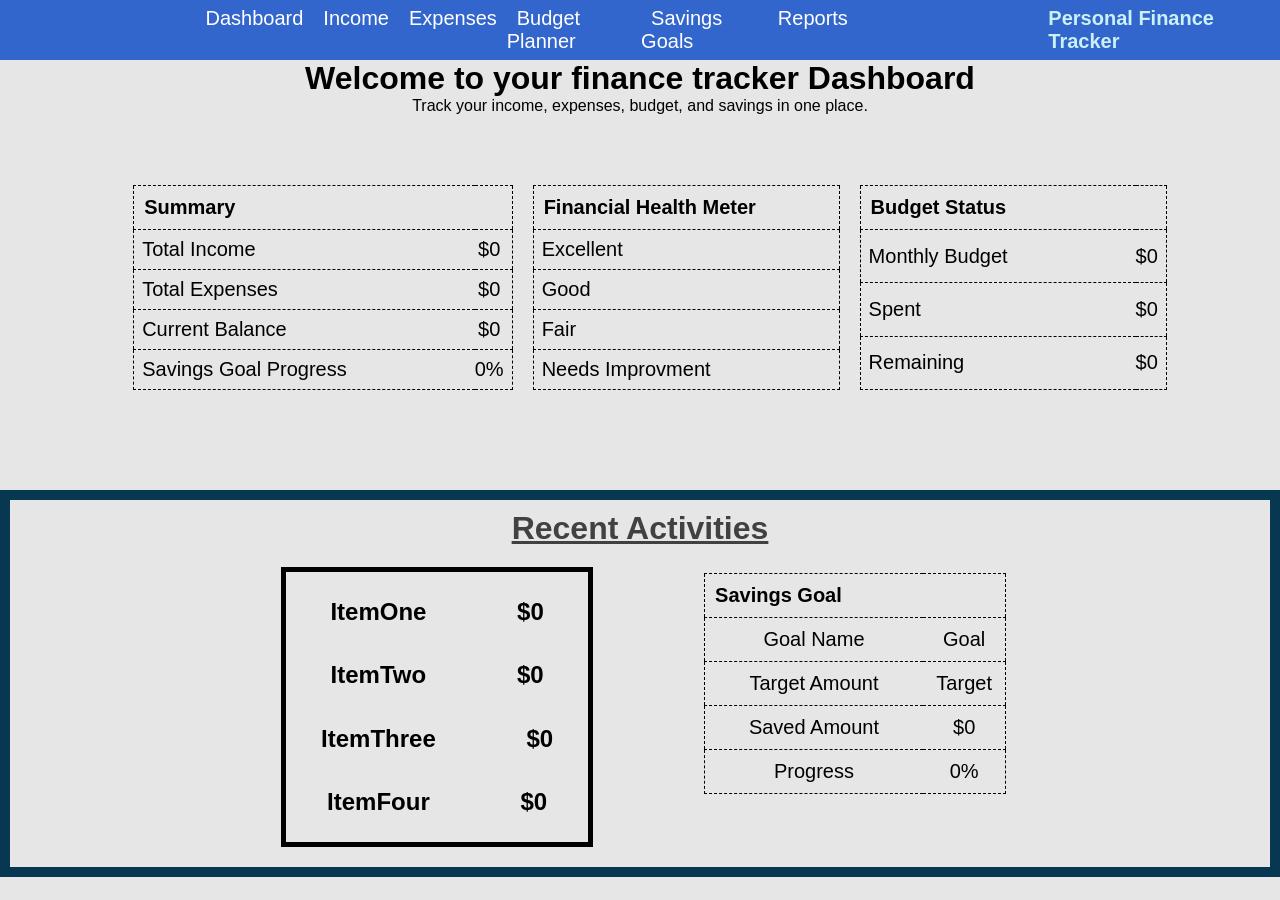
<file: index.html>
<!DOCTYPE html>
<html lang="en">
<head>
    <meta charset="UTF-8">
    <meta name="viewport" content="width=device-width, initial-scale=1.0">
    <title>Dashboard | Personal Finance tracker</title>
    <link rel="stylesheet" href="style.css">
</head>
<body>
    <script src="script.js" defer></script>
    <div class="navMenu">
        <ul>
            <li class="text"><a href="index.html">Dashboard</a></li>
            <li class="text"><a href="/assects/pages/income.html">Income</a></li>
            <li class="text"><a href="/assects/pages/expenses.html">Expenses</a></li>
            <li class="text"><a href="/assects/pages/budgetPlanner.html">Budget Planner</a></li>
            <li class="text"><a href="/assects/pages/savingsGoals.html">Savings Goals</a></li>
            <li class="text"><a href="/assects/pages/reports.html">Reports</a></li>
        </ul>
        <span class="navTitle">Personal Finance Tracker</span>
    </div>
    <div class="intro">
        <h1 class="title">Welcome to your finance tracker Dashboard</h1>
        <p class="pageInfo">Track your income, expenses, budget, and savings in one place.</p>
    </div>
    <div class="rowOne">
        <table class="summaryCard card">
            <thead>
                <th>Summary</th>
            </thead>
            <tbody>
                <tr>
                    <td class="summaryName itemName">Total Income</td>
                    <td class="value totalIncome" id="totalIncomeValue">$0</td>
                </tr>
                <tr>
                    <td class="summaryName itemName">Total Expenses</td>
                    <td class="value totalExpenses" id="expensesValue">$0</td>
                </tr>
                <tr>
                    <td class="summaryName itemName">Current Balance</td>
                    <td class="value currentBalance" id="balanceValue">$0</td>
                </tr>
                <tr>
                    <td class="summaryName itemName">Savings Goal Progress</td>
                    <td class="value savingsGoalProgress" id="goalValue">0%</td >
                </tr>
            </tbody>
        </table>
        <table class="healthMeterCard card">
            <thead>
                <th>Financial Health Meter</th>
            </thead>
            <tbody>
                <tr id="excellenthealth" class="excellentHealth">
                    <td class="healthName itemName">Excellent</td>
                </tr>
                <tr id="goodHealth" class="goodHealth">
                    <td class="healthName itemName">Good</td>
                </tr>
                <tr id="fairHealth" class="fairHealth">
                    <td class="healthName itemName">Fair</td>
                </tr>
                <tr id="badHealth" class="badHealth">
                    <td class="healthName itemName">Needs Improvment</td>
                </tr>
            </tbody>
        </table>
        <table class="budgetCard card">
            <thead>
                <th>Budget Status</th>
            </thead>
            <tbody>
                <tr>
                    <td class="itemName statusName">Monthly Budget</td>
                    <td class="value monthlyBudgetValue" id="monthlyBudget">$0</td>
                </tr>
                <tr>
                    <td class="itemName spentName">Spent</td>
                    <td class="value spentValue" id="spentValue">$0</td>
                </tr>
                <tr>
                    <td class="itemName remainingName">Remaining</td>
                    <td class="value remainingValue" id="remainingValue">$0</td>
                </tr>
            </tbody>
        </table>
    </div>
    <div class="rowTwo">
        <div class="activityTitle"><h2>Recent Activities</h2></div>
        <div class="activityBottomBoxes">
            <div class="activityBBOne">
                <div class="activities">
                    <b><span class="activityItem" id="activityOne">ItemOne</span><span id="activityOneValue">$0</span></b>
                    <b><span class="activityItem" id="activityTwo">ItemTwo</span><span id="activityTwoValue">$0</span></b>
                    <b><span class="activityItem" id="activityThree">ItemThree</span><span id="activityThreeValue">$0</span></b>
                    <b><span class="activityItem" id="activityFour">ItemFour</span><span id="activityFourValue">$0</span></b>
                </div>
            </div>
            <div class="activityBBTwo">
                <table class="savingsGoalCard card">
                    <thead>
                        <th>Savings Goal</th>
                    </thead>
                    <tbody>
                        <tr>
                            <td>Goal Name</td>
                            <td id="goalName">Goal</td>
                        </tr>
                        <tr>
                            <td>Target Amount</td>
                            <td id="targetValue">Target</td>
                        </tr>
                        <tr>
                            <td>Saved Amount</td>
                            <td id="savedValue">$0</td>
                        </tr>
                        <tr>
                            <td>Progress</td>
                            <td id="goalProgressValue">0%</td>
                        </tr>
                    </tbody>
                </table>
            </div>
        </div>
    </div>
</body>
</html>
</file>
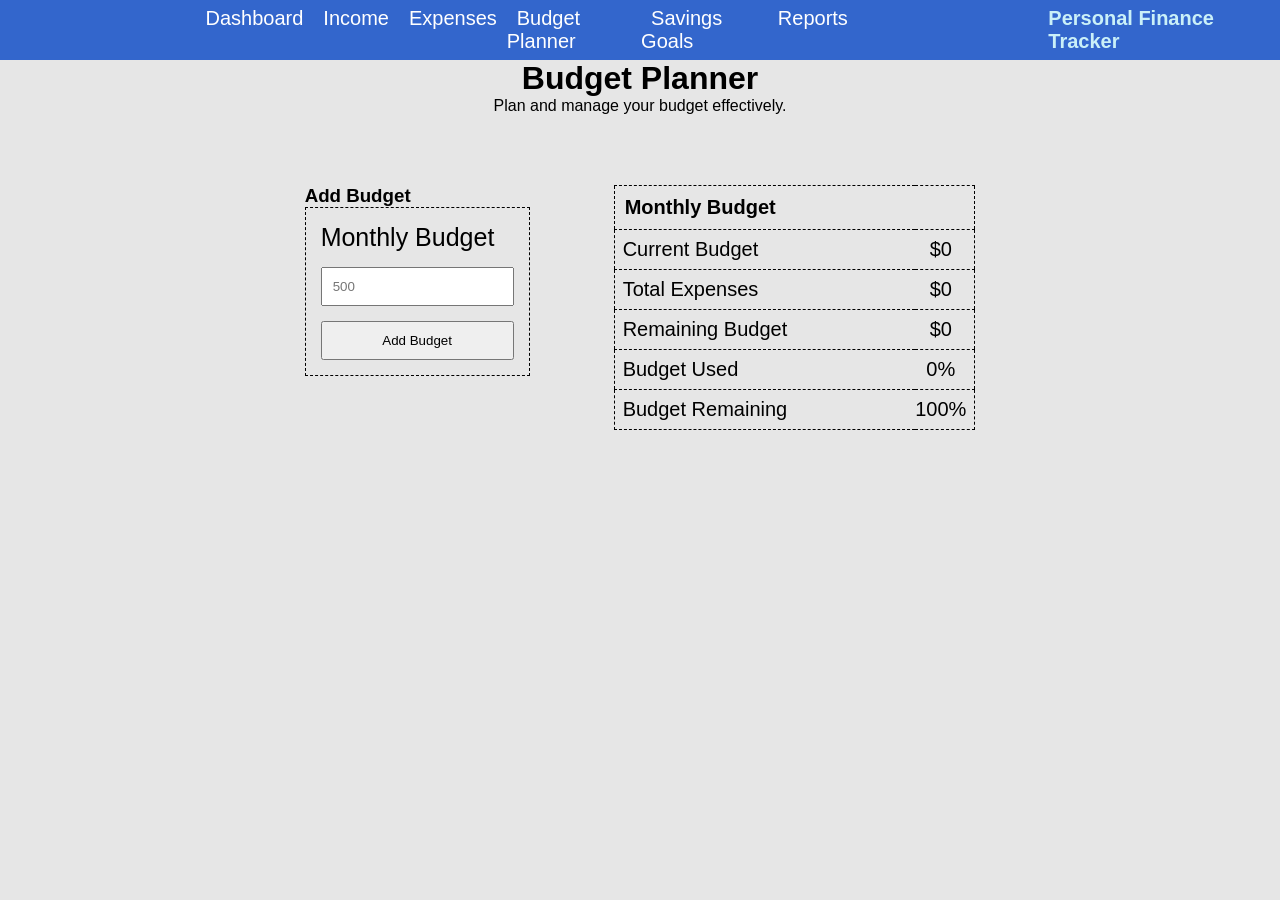
<file: assects/pages/budgetPlanner.html>
<!DOCTYPE html>
<html lang="en">
<head>
    <meta charset="UTF-8">
    <meta name="viewport" content="width=device-width, initial-scale=1.0">
    <title>Planner | Personal Finance tracker</title>
    <link rel="stylesheet" href="/style.css">
</head>
<body>
    <script src="/script.js"></script>
        <div class="navMenu">
        <ul>
            <li class="text"><a href="/index.html">Dashboard</a></li>
            <li class="text"><a href="/assects/pages/income.html">Income</a></li>
            <li class="text"><a href="/assects/pages/expenses.html">Expenses</a></li>
            <li class="text"><a href="/assects/pages/budgetPlanner.html">Budget Planner</a></li>
            <li class="text"><a href="/assects/pages/savingsGoals.html">Savings Goals</a></li>
            <li class="text"><a href="/assects/pages/reports.html">Reports</a></li>
        </ul>
        <span class="navTitle">Personal Finance Tracker</span>
    </div>
    <div class="intro">
        <h1 class="title">Budget Planner</h1>
        <p class="pageInfo">Plan and manage your budget effectively.</p>
    </div>
    <div class="incomeRowOne rowOne">
        <div class="addIncomeBox">
            <div class="addIncomeTitle">
                <h3>Add Budget</h3>
            </div>
            <div class="incomeInputs incomeTopBox">
                <form id="budgetForm" class="inputForm" action="#">
                    <label for="amount">Monthly Budget</label>
                    <input type="number" name="Monthly Budget" id="budgetAmountInput" placeholder="500" required>
                    <input type="submit" value="Add Budget">
                </form>
            </div>
        </div>
        <div class="totalIncome incomeTopBox">
            <table class="incomeSummaryCard card">
                <thead>
                    <th>Monthly Budget</th>
                </thead>
                <tbody>
                    <tr>
                        <td class="summaryName itemName">Current Budget</td>
                        <td id="currentBudgetValueSummary" class="value">$0</td>
                    </tr>
                    <tr>
                        <td class="summaryName itemName">Total Expenses</td>
                        <td id="totalExpensesSummary" class="value">$0</td>
                    </tr>
                    <tr>
                        <td class="summaryName itemName">Remaining Budget</td>
                        <td id="remainingBudget" class="value">$0</td>
                    </tr>
                    <tr>
                        <td class="summaryName itemName">Budget Used</td>
                        <td id="budgetUsedValue" class="value">0%</td>
                    </tr>
                    <tr>
                        <td class="summaryName itemName">Budget Remaining</td>
                        <td id="remainingBudgetValue" class="value">100%</td>
                    </tr>
                </tbody>
            </table>
        </div>
    </div>
</body>
</html>
</file>
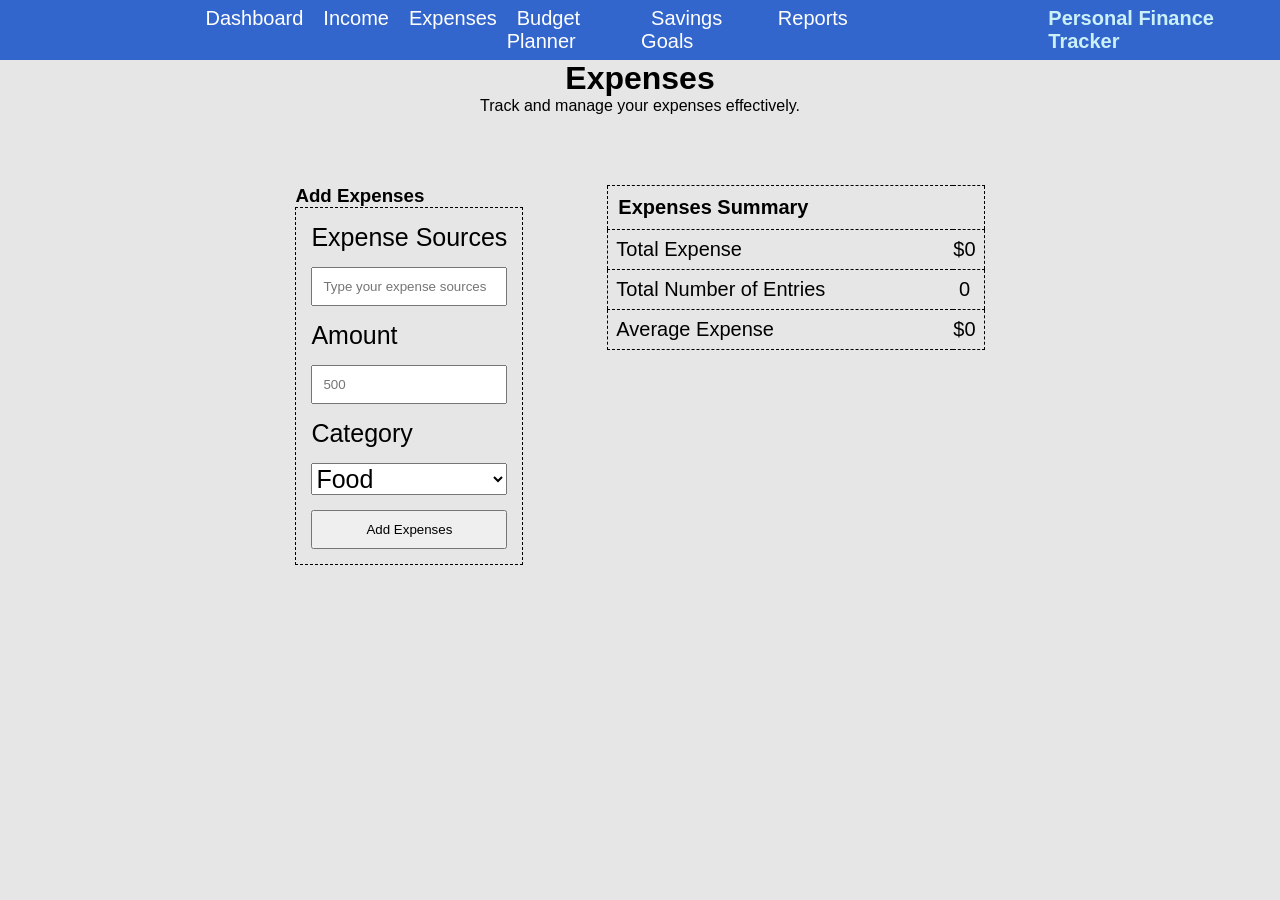
<file: assects/pages/expenses.html>
<!DOCTYPE html>
<html lang="en">
<head>
    <meta charset="UTF-8">
    <meta name="viewport" content="width=device-width, initial-scale=1.0">
    <title>Expenses | Personal Finance tracker</title>
    <link rel="stylesheet" href="/style.css">
</head>
<body>
    <script src="/script.js"></script>
        <div class="navMenu">
        <ul>
            <li class="text"><a href="/index.html">Dashboard</a></li>
            <li class="text"><a href="/assects/pages/income.html">Income</a></li>
            <li class="text"><a href="/assects/pages/expenses.html">Expenses</a></li>
            <li class="text"><a href="/assects/pages/budgetPlanner.html">Budget Planner</a></li>
            <li class="text"><a href="/assects/pages/savingsGoals.html">Savings Goals</a></li>
            <li class="text"><a href="/assects/pages/reports.html">Reports</a></li>
        </ul>
        <span class="navTitle">Personal Finance Tracker</span>
    </div>
    <div class="intro">
        <h1 class="title">Expenses</h1>
        <p class="pageInfo">Track and manage your expenses effectively.</p>
    </div>
        <div class="incomeRowOne rowOne">
        <div class="addIncomeBox">
            <div class="addIncomeTitle">
                <h3>Add Expenses</h3>
            </div>
            <div class="incomeInputs incomeTopBox">
                <form id="expenseForm" class="inputForm" action="#">
                    <label for="incomeSource">Expense Sources</label>
                    <input type="text" name="incomeSource" id="expenseSource" placeholder="Type your expense sources" required>
                    <label for="amount">Amount</label>
                    <input type="number" name="amount" id="expenseAmountInput" placeholder="500" required>
                    <label for="category">Category</label>
                    <select name="category" id="expenseCategoryInput" required>
                        <option value="food">Food</option>
                        <option value="transportation">Transportation</option>
                        <option value="entertainment">Entertainment</option>
                        <option value="shopping">Shopping</option>
                        <option value="education">Education</option>
                        <option value="other">Other</option>
                    </select>
                    <input type="submit" value="Add Expenses">
                </form>
            </div>
        </div>
        <div class="totalIncome incomeTopBox">
            <table class="incomeSummaryCard card">
                <thead>
                    <th>Expenses Summary</th>
                </thead>
                <tbody>
                    <tr>
                        <td class="summaryName itemName">Total Expense</td>
                        <td id="incomeValueOne" class="value">$0</td>
                    </tr>
                    <tr>
                        <td class="summaryName itemName">Total Number of Entries</td>
                        <td id="incomeEntrySummary" class="value">0</td>
                    </tr>
                    <tr>
                        <td class="summaryName itemName">Average Expense</td>
                        <td id="largestIncomeSummary" class="value">$0</td>
                    </tr>
                </tbody>
            </table>
        </div>
    </div>
</body>
</html>
</file>
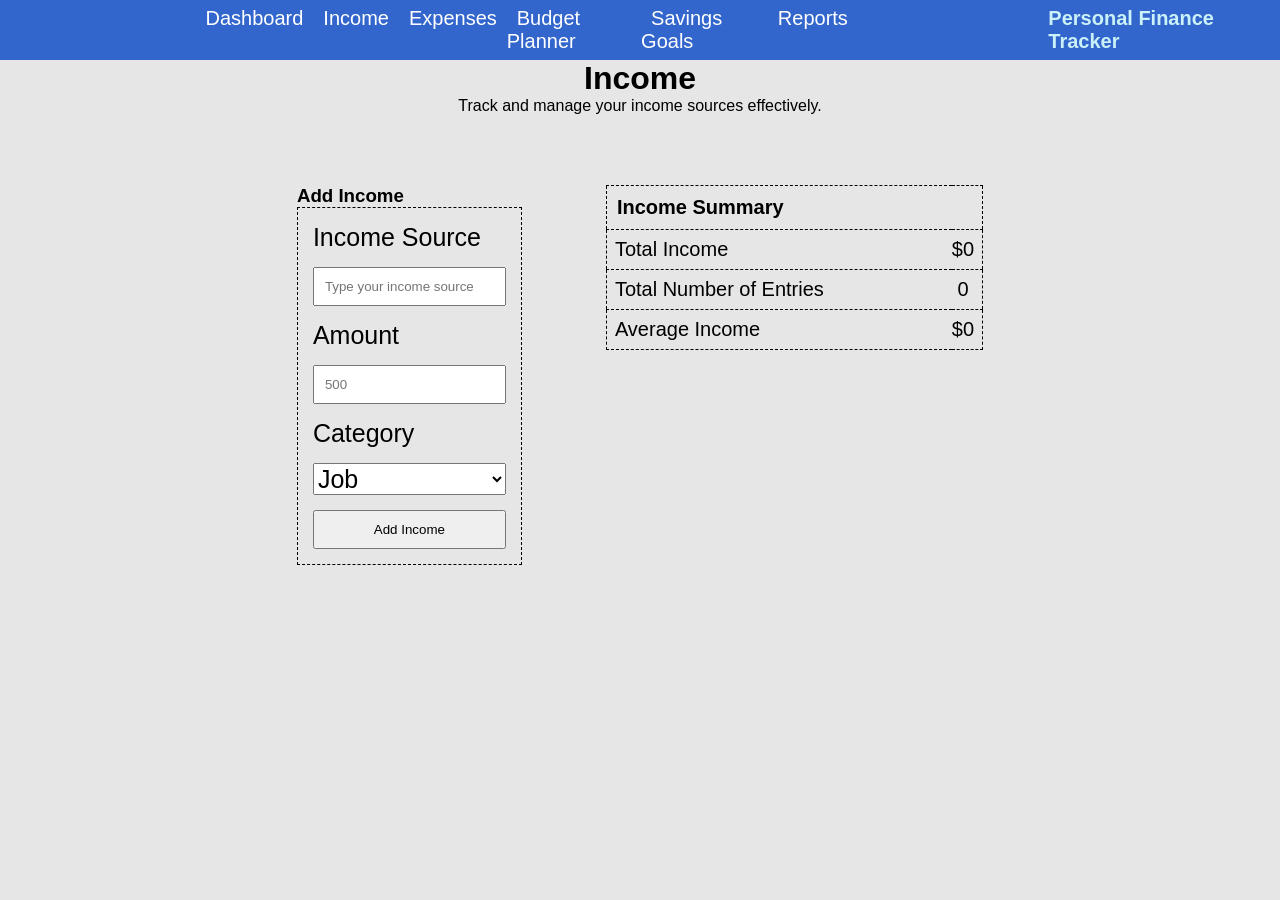
<file: assects/pages/income.html>
<!DOCTYPE html>
<html lang="en">
<head>
    <meta charset="UTF-8">
    <meta name="viewport" content="width=device-width, initial-scale=1.0">
    <title>Income | Personal Finance tracker</title>
    <link rel="stylesheet" href="/style.css">
</head>
<body>
    <script src="/script.js" defer></script>
        <div class="navMenu">
        <ul>
            <li class="text"><a href="/index.html">Dashboard</a></li>
            <li class="text"><a href="/assects/pages/income.html">Income</a></li>
            <li class="text"><a href="/assects/pages/expenses.html">Expenses</a></li>
            <li class="text"><a href="/assects/pages/budgetPlanner.html">Budget Planner</a></li>
            <li class="text"><a href="/assects/pages/savingsGoals.html">Savings Goals</a></li>
            <li class="text"><a href="/assects/pages/reports.html">Reports</a></li>
        </ul>
        <span class="navTitle">Personal Finance Tracker</span>
    </div>
    <div class="intro">
        <h1 class="title">Income</h1>
        <p class="pageInfo">Track and manage your income sources effectively.</p>
    </div>
    <div class="incomeRowOne rowOne">
        <div class="addIncomeBox">
            <div class="addIncomeTitle">
                <h3>Add Income</h3>
            </div>
            <div class="incomeInputs incomeTopBox">
                <form id="incomeForm" class="inputForm" action="#">
                    <label for="incomeSource">Income Source</label>
                    <input type="text" name="incomeSource" id="incomeSource" placeholder="Type your income source" required>
                    <label for="amount">Amount</label>
                    <input type="number" name="amount" id="incomeAmountInput" placeholder="500" required>
                    <label for="category">Category</label>
                    <select name="category" id="incomeCategoryInput" required>
                        <option value="job">Job</option>
                        <option value="gift">Gift</option>
                        <option value="sideHustle">Side Hustle</option>
                        <option value="allowance">Allowance</option>
                        <option value="other">Other</option>
                    </select>
                    <input type="submit" id="incomeSubmit" value="Add Income">
                </form>
            </div>
        </div>
        <div class="totalIncome incomeTopBox">
            <table class="incomeSummaryCard card">
                <thead>
                    <th>Income Summary</th>
                </thead>
                <tbody>
                    <tr>
                        <td class="summaryName itemName">Total Income</td>
                        <td id="incomeValueOne" class="value">$0</td>
                    </tr>
                    <tr>
                        <td class="summaryName itemName">Total Number of Entries</td>
                        <td id="incomeEntrySummary" class="value">0</td>
                    </tr>
                    <tr>
                        <td class="summaryName itemName">Average Income</td>
                        <td id="largestIncomeSummary" class="value">$0</td>
                    </tr>
                </tbody>
            </table>
        </div>
    </div>
</body>
</html>
</file>
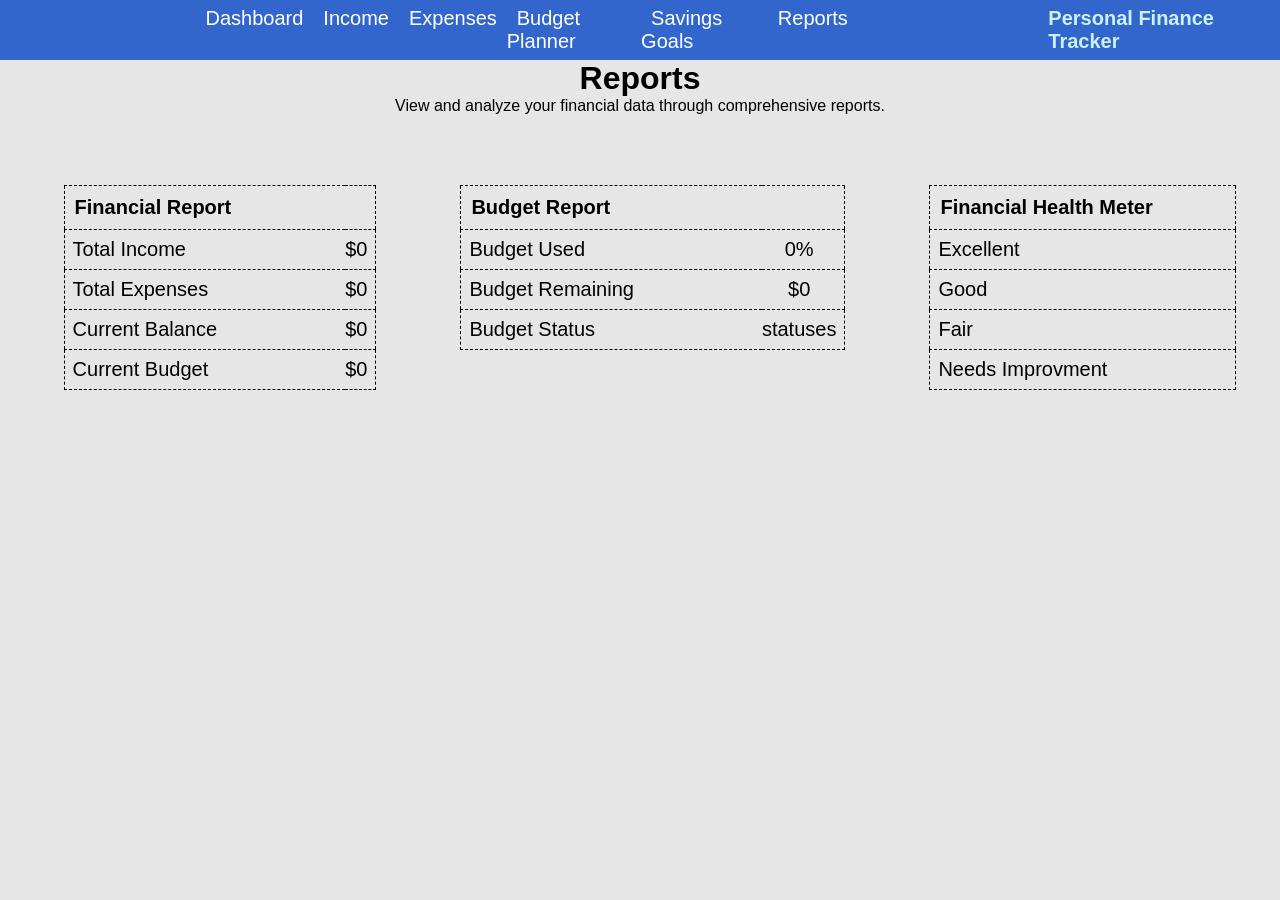
<file: assects/pages/reports.html>
<!DOCTYPE html>
<html lang="en">
<head>
    <meta charset="UTF-8">
    <meta name="viewport" content="width=device-width, initial-scale=1.0">
    <title>Reports | Personal Finance tracker</title>
    <link rel="stylesheet" href="/style.css">
</head>
<body>
    <script src="/script.js"></script>
        <div class="navMenu">
        <ul>
            <li class="text"><a href="/index.html">Dashboard</a></li>
            <li class="text"><a href="/assects/pages/income.html">Income</a></li>
            <li class="text"><a href="/assects/pages/expenses.html">Expenses</a></li>
            <li class="text"><a href="/assects/pages/budgetPlanner.html">Budget Planner</a></li>
            <li class="text"><a href="/assects/pages/savingsGoals.html">Savings Goals</a></li>
            <li class="text"><a href="/assects/pages/reports.html">Reports</a></li>
        </ul>
        <span class="navTitle">Personal Finance Tracker</span>
    </div>
    <div class="intro">
        <h1 class="title">Reports</h1>
        <p class="pageInfo">View and analyze your financial data through comprehensive reports.</p>
    </div>
    <div class="incomeRowOne rowOne">
        <div class="totalIncome incomeTopBox">
            <table class="incomeSummaryCard card">
                <thead>
                    <th>Financial Report</th>
                </thead>
                <tbody>
                    <tr>
                        <td class="summaryName itemName">Total Income</td>
                        <td id="totalIncomeSummary" class="value">$0</td>
                    </tr>
                    <tr>
                        <td class="summaryName itemName">Total Expenses</td>
                        <td id="totalExpenseSummary" class="value">$0</td>
                    </tr>
                    <tr>
                        <td class="summaryName itemName">Current Balance</td>
                        <td id="currentBalanceSummary" class="value">$0</td>
                    </tr>
                    <tr>
                        <td class="summaryName itemName">Current Budget</td>
                        <td id="currentBudgetSummary" class="value">$0</td>
                    </tr>
                </tbody>
            </table>
        </div>
        <div class="totalIncome incomeTopBox">
            <table class="incomeSummaryCard card">
                <thead>
                    <th>Budget Report</th>
                </thead>
                <tbody>
                    <tr>
                        <td class="summaryName itemName">Budget Used</td>
                        <td id="budgetUsedPercentage" class="value">0%</td>
                    </tr>
                    <tr>
                        <td class="summaryName itemName">Budget Remaining</td>
                        <td id="remainingBudgetPercentage" class="value">$0</td>
                    </tr>
                    <tr>
                        <td class="summaryName itemName">Budget Status</td>
                        <td id="currentBudgetSummary" class="value">statuses</td>
                    </tr>
                </tbody>
            </table>
        </div>
        <div class="totalIncome incomeTopBox">
            <table class="healthMeterCard card">
                <thead>
                    <th>Financial Health Meter</th>
                </thead>
                <tbody>
                    <tr id="excellenthealth">
                        <td class="healthName itemName">Excellent</td>
                    </tr>
                    <tr id="goodHealth">
                        <td class="healthName itemName">Good</td>
                    </tr>
                    <tr id="fairHealth">
                        <td class="healthName itemName">Fair</td>
                    </tr>
                    <tr id="badHealth">
                        <td class="healthName itemName">Needs Improvment</td>
                    </tr>
            </tbody>
            </table>
        </div>
    </div>
</body>
</html>
</file>
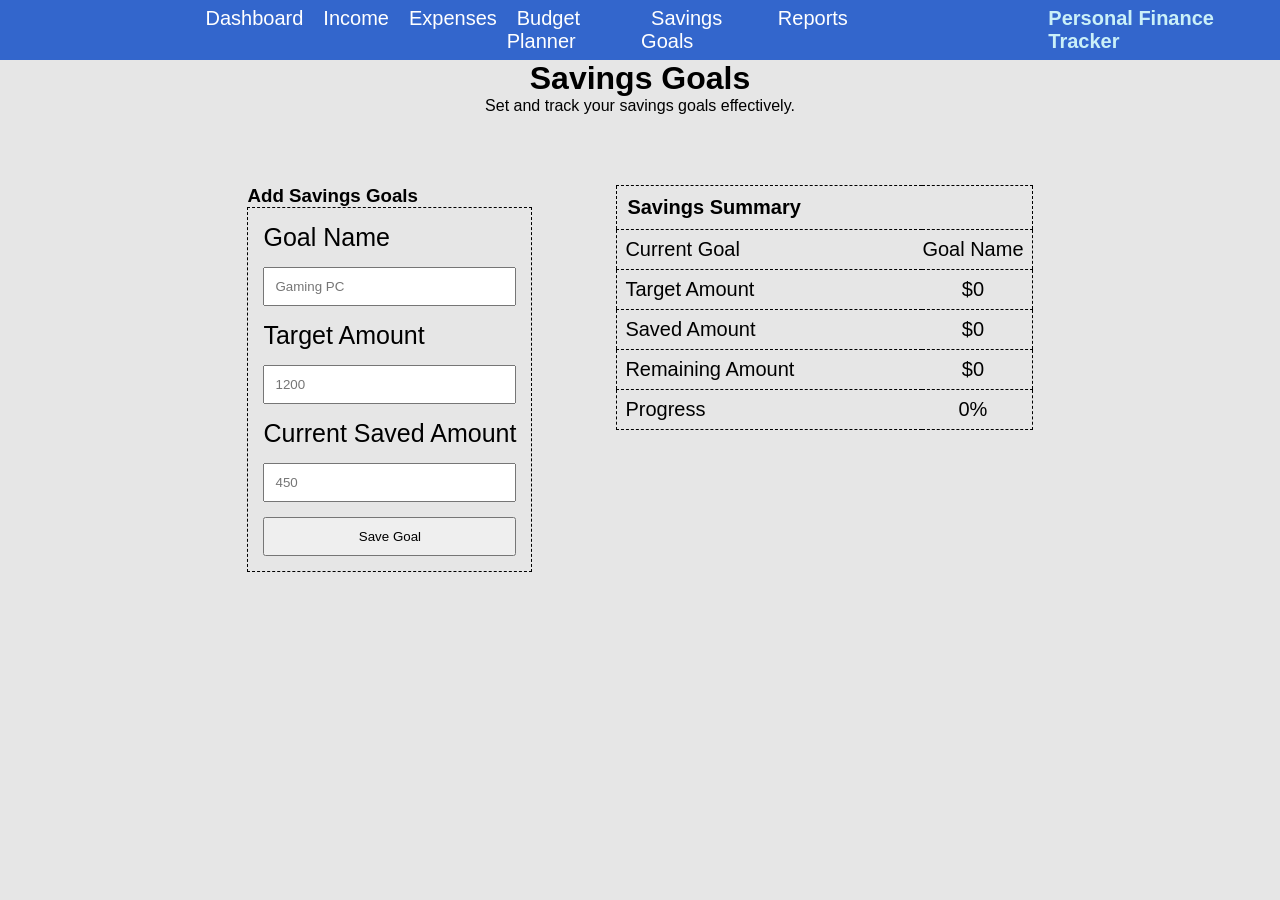
<file: assects/pages/savingsGoals.html>
<!DOCTYPE html>
<html lang="en">
<head>
    <meta charset="UTF-8">
    <meta name="viewport" content="width=device-width, initial-scale=1.0">
    <title>Savings Goals | Personal Finance tracker</title>
    <link rel="stylesheet" href="/style.css">
</head>
<body>
    <script src="/script.js"></script>
        <div class="navMenu">
        <ul>
            <li class="text"><a href="/index.html">Dashboard</a></li>
            <li class="text"><a href="/assects/pages/income.html">Income</a></li>
            <li class="text"><a href="/assects/pages/expenses.html">Expenses</a></li>
            <li class="text"><a href="/assects/pages/budgetPlanner.html">Budget Planner</a></li>
            <li class="text"><a href="/assects/pages/savingsGoals.html">Savings Goals</a></li>
            <li class="text"><a href="/assects/pages/reports.html">Reports</a></li>
        </ul>
        <span class="navTitle">Personal Finance Tracker</span>
    </div>
    <div class="intro">
        <h1 class="title">Savings Goals</h1>
        <p class="pageInfo">Set and track your savings goals effectively.</p>
    </div>
    <div class="incomeRowOne rowOne">
        <div class="addIncomeBox">
            <div class="addIncomeTitle">
                <h3>Add Savings Goals</h3>
            </div>
            <div class="incomeInputs incomeTopBox">
                <form id="goalForm" class="inputForm" action="#">
                    <label for="incomeSource">Goal Name</label>
                    <input type="text" name="incomeSource" id="goalNameInput" placeholder="Gaming PC" required>
                    <label for="targetAmount">Target Amount</label>
                    <input type="number" name="targetAmount" id="targetAmountInput" placeholder="1200" required>
                    <label for="targetAmount">Current Saved Amount</label>
                    <input type="number" name="currentSavedAmount" id="currentSavedAmount" placeholder="450" required>
                    <input type="submit" value="Save Goal">
                </form>
            </div>
        </div>
        <div class="totalIncome incomeTopBox">
            <table class="incomeSummaryCard card">
                <thead>
                    <th>Savings Summary</th>
                </thead>
                <tbody>
                    <tr>
                        <td class="summaryName itemName">Current Goal</td>
                        <td id="goalNameValue" class="value">Goal Name</td>
                    </tr>
                    <tr>
                        <td class="summaryName itemName">Target Amount</td>
                        <td id="incomeEntrySummary" class="value">$0</td>
                    </tr>
                    <tr>
                        <td class="summaryName itemName">Saved Amount</td>
                        <td id="savedAmount" class="value">$0</td>
                    </tr>
                    <tr>
                        <td class="summaryName itemName">Remaining Amount</td>
                        <td id="remainingAmount" class="value">$0</td>
                    </tr>
                    <tr>
                        <td class="summaryName itemName">Progress</td>
                        <td id="savingsProgress" class="value">0%</td>
                    </tr>
                </tbody>
            </table>
        </div>
    </div>
</body>
</html>
</file>
<file: style.css>
*{
    margin: 0;
    padding: 0;
    font-family:source serif pro, sans-serif;
}
body{
    background-color: #e6e6e6;
}
.navMenu ul{
    list-style: none;
    display: flex;
    padding-left: 15%;

}
.navMenu a{
    text-decoration: none;
    color: #ffffff;
    font-size: 20px;
    padding: 10px;
    border-collapse: collapse;
    transition: 0.5s;
}
.navMenu{
    background-color: #3366cc;
    height: 50px;
    display: flex;
    align-items: center;
    padding: 5px;
}
.navMenu a:hover{
    background-color: #ffffff;
    color: #3366cc;
    border-radius: 5px;
    transition: 0.5s;
}
.navTitle{
    color: #caf0f8;
    font-weight: bold;
    font-size: 20px;
    margin-left: 15%;
}
.intro{
    text-align: center;
    
}
.card{
    border: 1px dashed black;
    margin-left: 20px;
    font-size: 20px;
    border-collapse: collapse;
}
.card tr{
    border-top: 1px dashed black;
}
.card th{
    padding: 10px;
}
.card th{
    text-align: left;
}

.itemName, .card{
    padding: 8px;
}
.itemName{
    padding-right: 10vw;
}
.value{
    padding-right: 8px;
    text-align: center;
}
.rowOne{
    display: flex;
    justify-content: center;
    margin-top: 20px;
    /* border: 10px solid rgb(8, 55, 82); */
    padding: 50px 0;
}
.rowTwo{
    text-align: center;
    border: 10px solid rgb(8, 55, 82);
    max-height: 60%;
    max-width: 100%;
    margin-top: 50px;
    
}
.activityBottomBoxes{
    display: flex;
    justify-content: center;
    gap: 2%;
}
.activityTitle h2{
    font-size: xx-large;
    text-decoration: underline;
    color: rgb(65, 65, 65);
    padding-top: 10px;
}
.activities{
    height: 30vh;
    width: 80%;
    border: 5px solid black;
    margin: 20px 0;
    display: flex;
    flex-direction: column;
    align-items: left;
    justify-content: center;
    gap: 13%;
}
.activities span{
    font-size: x-large;
}
.activityItem{
    padding-right: 30%;
}
.activityBBOne{
    margin-left: 5%;
    min-width:30% ;
}
.activityBBTwo{
    min-width: 30%;
}
.savingsGoalCard{
    margin-top: 7%;
    width: 80%;
    
}
.savingsGoalCard td{
    padding: 10px 0;
}
.incomeRowOne{
    gap: 5%;
}
.incomeInputs label, select, option{
    font-size: 25px;
}
.inputForm{
    display: flex;
    flex-direction: column;
    gap: 15px;
    font-size: 25px;
    border: 1px dashed black;
}
.inputForm input{
    padding: 10px;
}
form{
    padding: 15px;
}
</file>
